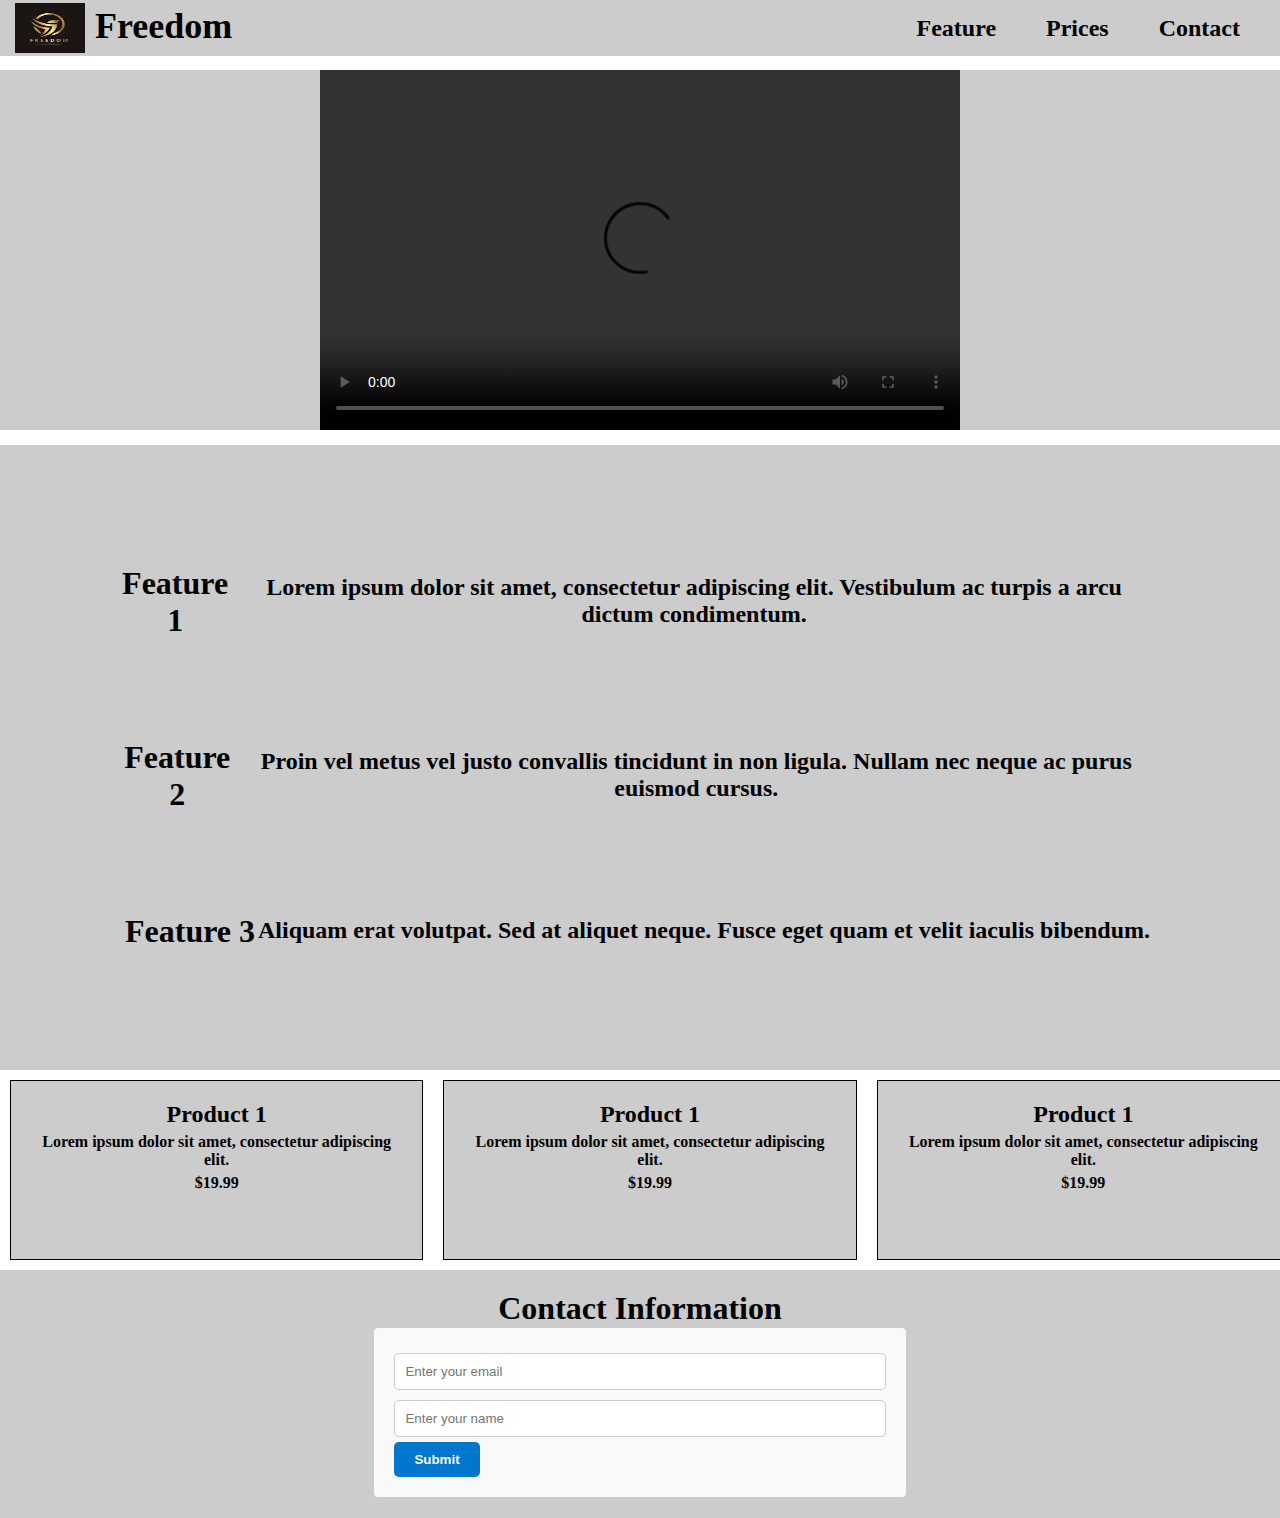
<file: Project 4/index.html>
<!DOCTYPE html>
<html>
    <head>
        <meta charset="utf-8"/>
        <meta name="viewport" content="width=device-width , initial-scale=1.0"/>
        <link rel="stylesheet" href="./styles.css"/>
        <title>Landing Page</title>
    </head>
    <body>
        <header id="header">
            <img id="header-img" src="download.jpg" alt="logo"/>
            <h3 class="title">Freedom</h3>
            <nav id="nav-bar">
                    <li><a class="nav-link" href="#features">Feature</a></li>
                    <li><a class="nav-link" href="#prices">Prices</a></li>
                    <li><a class="nav-link" href="#contact">Contact</a></li>
            </nav>
        </header>
        <div class="video-container">
            <video width="640" height="360" controls id="video">
                <source src="https://www.youtube.com/watch?v=LfaMVlDaQ24&t=17951s"/>
                Your browser does not support the video tag.
            </video>    
        </div>

        <section id="features">
            <div class="product">
                <h1>Feature 1</h1>
                <p>Lorem ipsum dolor sit amet, consectetur adipiscing elit. Vestibulum ac turpis a arcu dictum condimentum.</p>
            </div>
        
            <div class="product">
                <h1>Feature 2</h1>
                <p>Proin vel metus vel justo convallis tincidunt in non ligula. Nullam nec neque ac purus euismod cursus.</p>
            </div>
        
            <div class="product">
                <h1>Feature 3</h1>
                <p>Aliquam erat volutpat. Sed at aliquet neque. Fusce eget quam et velit iaculis bibendum.</p>
            </div>        
        </section>

        <section id="prices">
            <div class="grid-item">
                <h2 class="heading">Product 1</h2>
                <p class="description">Lorem ipsum dolor sit amet, consectetur adipiscing elit.</p>
                <p class="price">$19.99</p>    
            </div>
            <div class="grid-item">
                <h2 class="heading">Product 1</h2>
                <p class="description">Lorem ipsum dolor sit amet, consectetur adipiscing elit.</p>
                <p class="price">$19.99</p>    
            </div>
            <div class="grid-item">
                <h2 class="heading">Product 1</h2>
                <p class="description">Lorem ipsum dolor sit amet, consectetur adipiscing elit.</p>
                <p class="price">$19.99</p>    
            </div>    
        </section>
        <section id="contact">
            <h1>Contact Information</h1>
            <form id="form" action="https://www.freecodecamp.com/email-submit">
                <input name="email" type="email" id="email" requried placeholder="Enter your email"/>
                <input name="name" id="name" type="text" required placeholder="Enter your name"/>
                <input type="submit" id="submit"/>
            </form>    
        </section>
    </body>
</file>
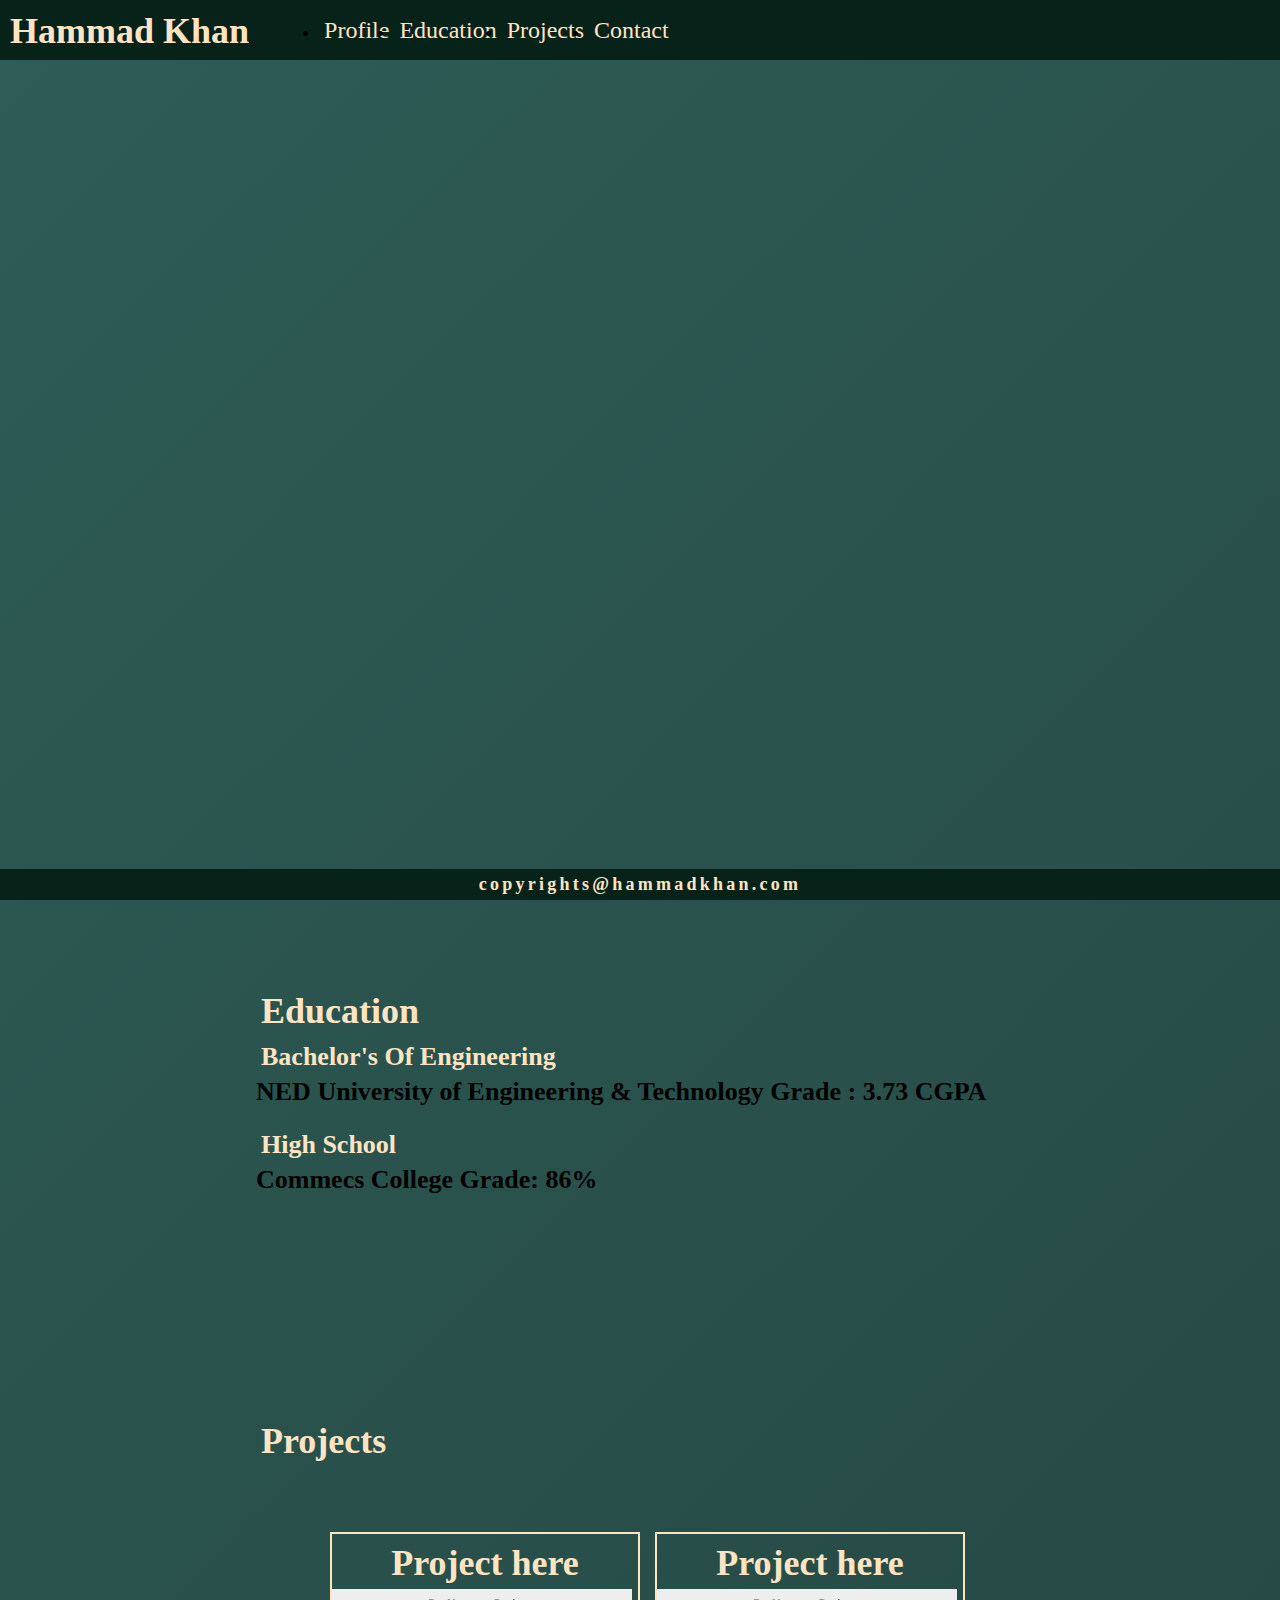
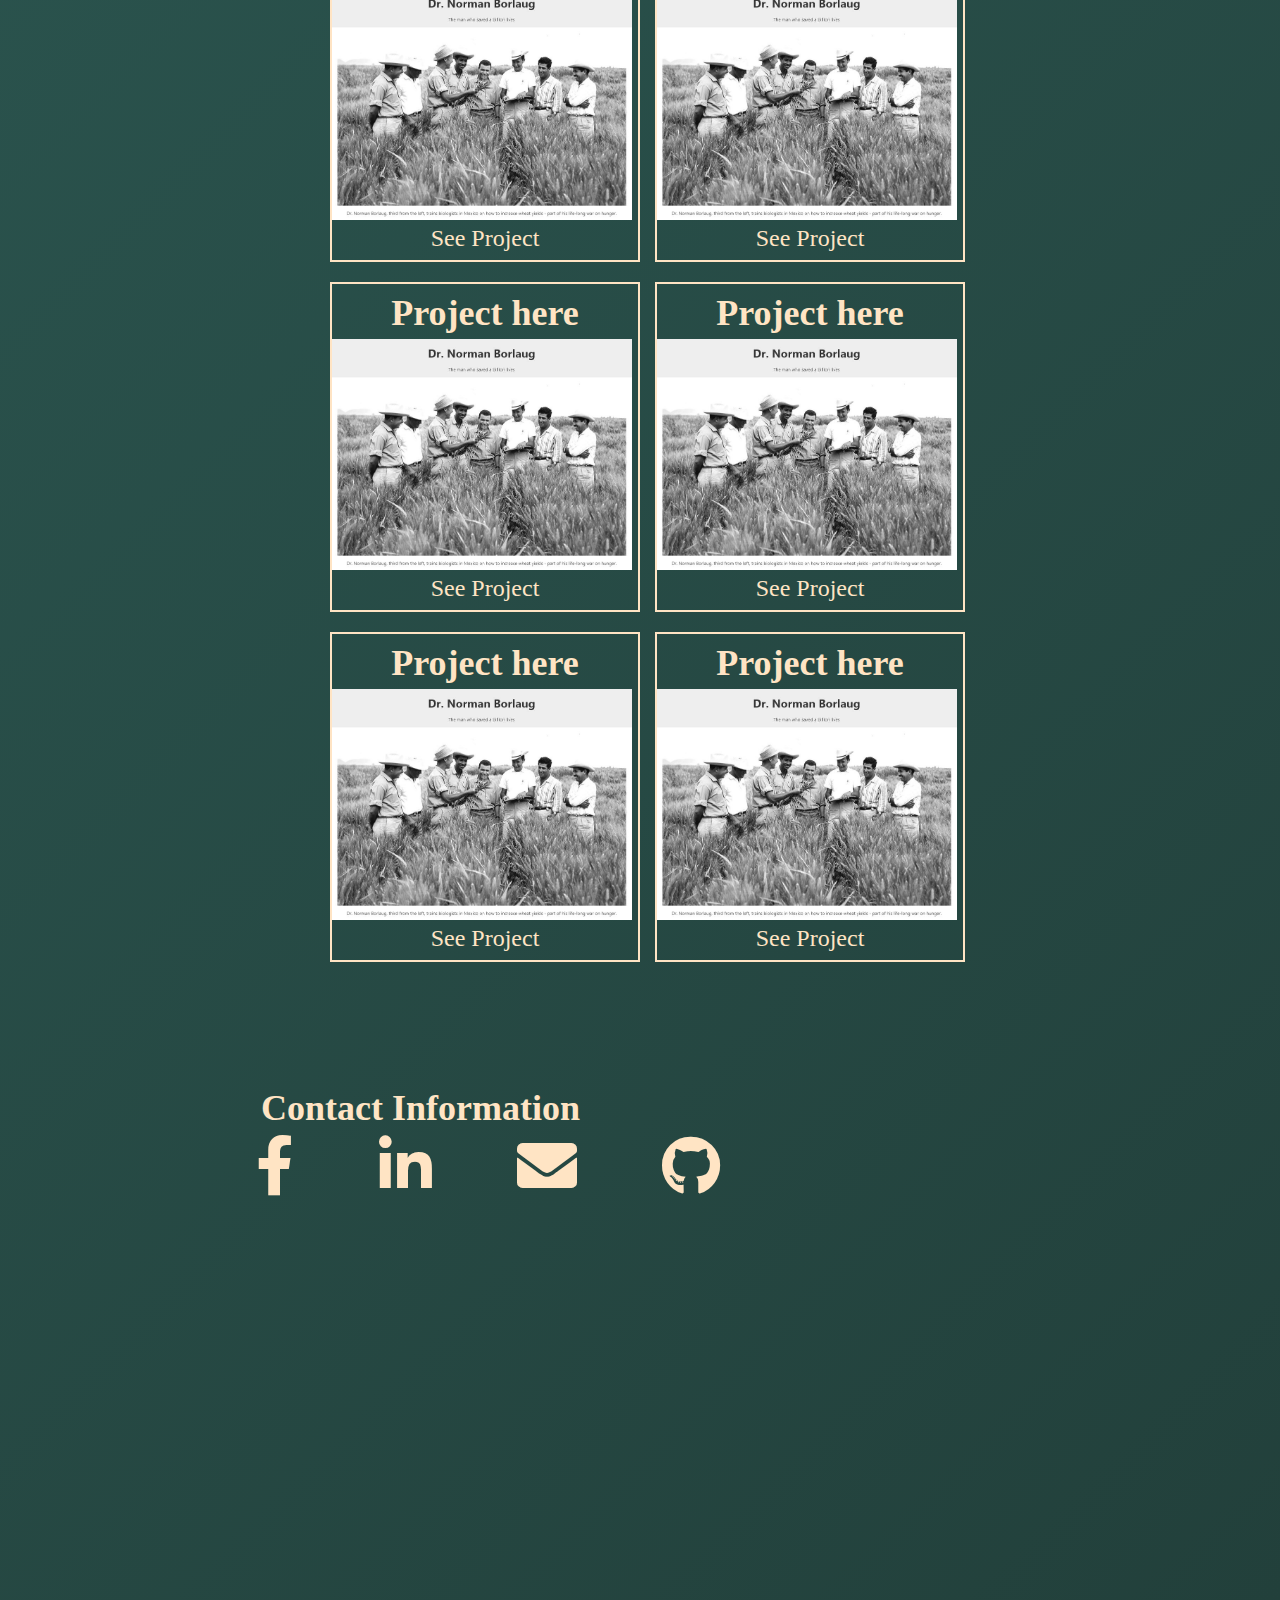
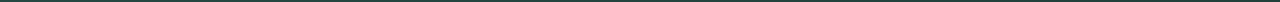
<file: Project 5/index.html>
<!DOCTYPE html>
<html>
    <head>
        <meta charset="utf-8"/>
        <meta name="viewport" content="width=device-width , initial-scale=1.0"/>
        <link rel="stylesheet" href="./styles.css"/>
        <link
        href="https://fonts.googleapis.com/css?family=Anton%7CBaskervville%7CRaleway&display=swap"
        rel="stylesheet"
      />
      <link
        rel="stylesheet"
        href="https://use.fontawesome.com/releases/v5.8.2/css/all.css"
      />
          <title>Personal Portfolio</title>
    </head>
    <body>
        <header class="header">
            <h1 class="author-name">Hammad Khan</h1>
            <nav class="nav-bar" id="navbar">
                <li><a class="nav-link" href="#welcome-section">Profile</a></li>
                <li><a class="nav-link" href="#education">Education</a></li>
                <li><a class="nav-link" href="#projects">Projects</a></li>
                <li><a class="nav-link" href="#contact-info">Contact</a></li>
            </nav>
        </header>
        <section id="welcome-section">
            <div class="container">
                <h1 class="hidden-text gamma">Welcome everyone !!!</h1>
                <h2 class="hidden-text alpha">My name is Hammad Khan....</h2>
                <p class="hidden-text bravo">As a web developer with a keen interest in software engineering, I'm on a dynamic journey to elevate my skills and transition into the world of software development. With a strong foundation in web technologies, I have consistently delivered outstanding web solutions to clients and end-users.</p>
                <p class="hidden-text charlie">Now, I'm excited to venture into the realm of software engineering, where I aim to tackle complex challenges, design robust systems, and craft innovative software applications. My web development experience has equipped me with a solid technical background and a knack for problem-solving, which I intend to leverage in the world of software.</p>
                <p class="hidden-text delta">I'm driven by a deep passion for coding and a commitment to staying at the forefront of technology. I'm open to connecting with professionals and organizations that share my enthusiasm for software engineering. Let's collaborate and explore the boundless opportunities in this ever-evolving field.</p>
            </div>
        </section>
        <section id="education">
           <div class="container-pro">
                <h1>Education</h1>
                <h2>Bachelor's Of Engineering</h2>
                <h3>NED University of Engineering & Technology <span>Grade : 3.73 CGPA</span></h3> 
                <br/>
                <h2>High School </h2>
                <h3>Commecs College <span>Grade: 86%</span></h3> 
           </div> 
        </section>
        <section id="projects">
            <div class="container-pro">

            <h1>Projects </h1>
            <div class="container-pro2">
                <div class="container-project">
                    <h1 class="project-tile">Project here</h1>
                    <img src="./tribute.jpg" alt="image"/>
                    <a href="https://github.com/hammadkhan29" target="_blank">See Project</a>        
                </div>
                <div class="container-project">
                    <h1 class="project-tile">Project here</h1>
                    <img src="./tribute.jpg" alt="image"/>
                    <a href="https://github.com/hammadkhan29" target="_blank">See Project</a>        
                </div>
                <div class="container-project">
                    <h1 class="project-tile">Project here</h1>
                    <img src="./tribute.jpg" alt="image"/>
                    <a href="https://github.com/hammadkhan29" target="_blank">See Project</a>        
                </div>
                <div class="container-project">
                    <h1 class="project-tile">Project here</h1>
                    <img src="./tribute.jpg" alt="image"/>
                    <a href="https://github.com/hammadkhan29" target="_blank">See Project</a>        
                </div>
                <div class="container-project">
                    <h1 class="project-tile">Project here</h1>
                    <img src="./tribute.jpg" alt="image">
                    <a href="https://github.com/hammadkhan29" target="_blank">See Project</a>        
                </div>
                <div class="container-project">
                    <h1 class="project-tile">Project here</h1>
                    <img src="./tribute.jpg" alt="image"/>
                    <a href="https://github.com/hammadkhan29" target="_blank">See Project</a>        
                </div>
            </div>
        </div>
    </section>
        <section id="contact-info">
            <div class="container-pro">
                    <h1>Contact Information</h1>
                <div class="inner-contact-div">
                <a id="profile-link" target="_blank" href="https://www.facebook.com/profile.php?id=100047404972098">
                  <i class="fab fa-facebook-f"></i>
                </a>
                <a target="_blank" href="https://www.linkedin.com/in/hammad29khan/">
                  <i class="fab fa-linkedin-in"></i>
                </a>
                <a id="gmail-link" target="_blank" href="hammad283khan@gmail.com">
                    <i class="fas fa-envelope"></i>
                </a>
                <a id="github-link" target="_blank" href="https://github.com/hammadkhan29">
                    <i class="fab fa-github"></i>
                </a>
            </div>
        </div>                  
        </section>
        <footer class="footer">
            <p>copyrights@hammadkhan.com</p>
        </footer>
    </body>
</html>
</file>
<file: Project 4/styles.css>
* {
    box-sizing: border-box;
    margin: 0;
    padding: 0;
}

body {
    margin: 0;
    padding: 0;
}

#header {
    display: flex;
    flex: 1;
    padding: 3px 15px;
    background-color: #ccc;
    min-width: 100vw;
    overflow: hidden;
    position: fixed;
    top:0;
    left:0;
    z-index: 1;
}

#nav-bar {
    display: flex;
    flex: 1;
    justify-content: flex-end;
    align-items: center;
}
li {
    padding: 0 25px;
    list-style-type: none;
}
img {
    width: 70px;
    height: 50px;
}

.nav-link {
    text-decoration: none;
    font-weight: bold;
    color: black;
    font-size: 24px;
}

.title {
    font-size: 36px;
    font-weight: bold;
    margin : 2px 10px;
    padding: 0;
}

.video-container {
    display: flex;
    justify-content: center;
    margin-top: 70px;
    margin-bottom: 15px;
    flex: 1;
    background-color: #ccc;
}

#features {
    padding : 60px;
    width: 100%;
    background-color: #ccc;
    text-align: center;
}

.product {
    margin: 20px;
    padding: 40px;
    display:flex;
    justify-content: center;
    align-items: center;
}

.product p {
    font-size: 24px;
    margin-top: 3px;
    margin-left: 3px;
}

#prices {
    display: grid;
    grid-template-columns: repeat(3, 1fr);
    gap: 20px;
    min-height: 180px;
    margin: 10px;
    width: 100%;
}

.grid-item {
    background-color: #ccc;
    padding: 20px;
    text-align: center;
    border: 1px solid black ;
}


#prices > h2 , p {
    margin: 5px;
    font-weight: bolder;
}

#contact {
    text-align: center;
    padding: 20px;
    background-color: #ccc;
}

#form {
    display: inline-block;
    text-align: left;
    border: 1px solid #ccc;
    padding: 20px;
    background-color: #f9f9f9;
    border-radius: 5px;
}

#email,
#name {
    width: 100%;
    padding: 10px;
    margin: 5px 0;
    border: 1px solid #ccc;
    border-radius: 5px;
}

#submit {
    background-color: #0077CC;
    color: #fff;
    padding: 10px 20px;
    border: none;
    border-radius: 5px;
    cursor: pointer;
    font-weight: bold;
}

#submit:hover {
    background-color: #0055A5;
}



@media (max-width: 760px) {
    #prices {
        grid-template-columns: repeat(2, 1fr);
    }
}

@media (max-width: 425px) {
    #prices {
        grid-template-columns: 1fr;
    }

    #nav-bar {
        justify-content: center;
    }

    .nav-link {
        font-size: 18px;
    }

    .title {
        font-size: 24px;
    }

    #header-img {
        width: 50px;
        height: 40px;
    }
}
</file>
<file: Project 5/styles.css>
* {
    box-sizing: border-box;
    margin: 0;
    padding: 0;
}
body {
    width: 100vw;
    overflow-x: hidden;
    background: linear-gradient(-45deg,#22403B, #2E5C56);
}

.header {
    position: fixed;
    top: 0;
    left: 0;
    display: flex;
    justify-content: flex-start;
    background-color: rgb(7, 34, 25);
    width: 100vw;
    height: 60px;
    z-index: 1;
}

.nav-bar {
    display: flex;
    justify-content: center;
    align-items: center;
    margin-left: 60px;
}
.author-name {
    color: bisque;
    margin: 10px;
}
.nav-link {
    text-decoration: none;
    color: bisque;
    margin: 5px;
    font-size: 24px;
}
.footer {
    position: fixed;
    bottom: 0;
    left: 0;
    text-align: center;
    background-color: rgb(7, 34, 25);
    width: 100vw;
}
.footer > p {
    color: bisque;
    font-size: 18px;
    font-weight: bold;
}

#welcome-section {
    margin-top: 60px;
    min-height: 100vh;
    width: 100vw;
}
.container {
    margin: 25px auto;
    display: flex;
    flex-direction: column;
    flex: 1;
    width: 60%;
    justify-content: center;
    align-items: center;
}
.container-pro {
    margin: 25px auto;
    display: flex;
    flex-direction: column;
    flex: 1;
    width: 60%;
    justify-content: flex-start;
}
.container-pro2 {
    display: flex;
    flex: 1;
    flex-wrap: wrap;
    justify-content: center;

}

.container-pro2 > .container-project > img {
    width: 300px;   
}
h1 , p , h2 {
    color: bisque;
    margin: 5px;
}
p {
    letter-spacing: 0.18em;
    font-size: 20px;
}
h1 {
    font-size: 36px;
    font-weight: bold;
}

h2{
    font-size: 26px;
    font-weight: bolder;
}

#projects {
    width: 100vw;
    min-height: 100vh;
    margin-bottom: 100px;
}
.container-project {
    display: flex;
    flex-direction: column;
    justify-content: center;
    text-align: center;
    width: 310px;
    height: 330px;
    margin-left:15px;
    margin-bottom: 20px;
    border: 2px solid bisque;
}
#education {
    width: 100vw;
    min-height: 40vh;
    margin-bottom: 100px;
}
#contact-info {
    width: 100vw;
    min-height: 50vh;
}
#education > div > h2 ,h3 {
    font-size: 26px;
}
#contact-info, #education, #projects > div > h1 {
    margin-bottom: 70px;
}
#projects > div > div > div > a {
    text-decoration: none;
    color: bisque;
    margin: 5px;
    font-size: 24px;
}

#contact-info > div > div > a {
    text-decoration: none;
    color: bisque;
    margin: 70px;
    font-size: 60px;
    margin-left: 0;
}

.hidden-text {
    opacity: 0;
    animation: appear 2s ease-out forwards;
}
.gamma {
    animation-delay: 1s;
}
.alpha {
    animation-delay: 2s;
}
.bravo {
    animation-delay: 3s;
}
.charlie {
    animation-delay: 4s;
}
.delta {
    animation-delay: 5s;
}
@keyframes appear {
    from {
        opacity: 0;
        transform: translateY(20px);
    }
    to {
        opacity: 1;
        transform: translateY(0);
    }
}

/* Media query for screens 760px or less */
@media (max-width: 760px) {
    .nav-bar {
        display: none;
    }
    .header {
        justify-content: center;
    }
    .author-name {
        margin: 10px 5px;
    }
    #contact-info > div > div > a {
        text-decoration: none;
        color: bisque;
        margin-top: 70px;
        font-size: 13px;
        margin-left: 0;
    }
    
}
</file>
